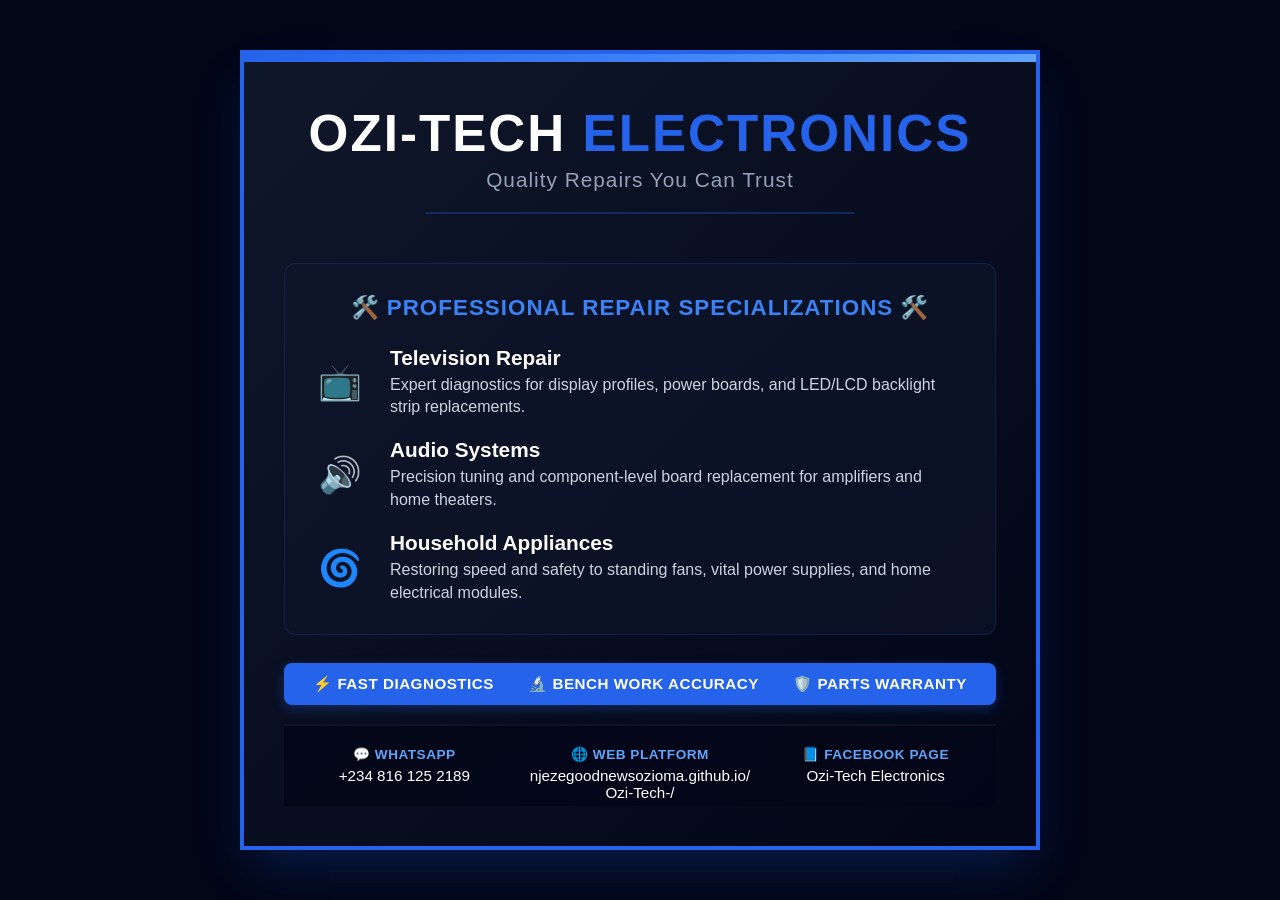
<file: poster.html>
<!DOCTYPE html>
<html lang="en">
<head>
    <meta charset="UTF-8">
    <meta name="viewport" content="width=device-width, initial-scale=1.0">
    <title>Ozi-Tech Social Media Poster</title>
    <style>
        * {
            margin: 0;
            padding: 0;
            box-sizing: border-box;
            font-family: 'Segoe UI', Tahoma, Geneva, Verdana, sans-serif;
        }

        body {
            background-color: #020617;
            display: flex;
            justify-content: center;
            align-items: center;
            min-height: 100vh;
            padding: 20px;
        }

        /* Standard square poster size optimal for Facebook & Instagram grids */
        .poster-canvas {
            width: 800px;
            height: 800px;
            background: linear-gradient(135deg, #0f172a 0%, #020617 100%);
            border: 4px solid #2563eb;
            box-shadow: 0 25px 50px -12px rgba(37, 99, 235, 0.25);
            position: relative;
            padding: 40px;
            display: flex;
            flex-direction: column;
            justify-content: space-between;
            overflow: hidden;
        }

        /* Technical accent line */
        .poster-canvas::before {
            content: '';
            position: absolute;
            top: 0;
            left: 0;
            width: 100%;
            height: 8px;
            background: linear-gradient(90deg, #2563eb, #3b82f6, #60a5fa);
        }

        .header-section {
            text-align: center;
            margin-top: 10px;
        }

        .logo-text {
            font-size: 3.2rem;
            font-weight: 800;
            color: #ffffff;
            letter-spacing: 2px;
            text-transform: uppercase;
        }

        .logo-text span {
            color: #2563eb;
        }

        .tagline {
            font-size: 1.3rem;
            color: #94a3b8;
            margin-top: 5px;
            font-weight: 500;
            letter-spacing: 1px;
        }

        .divider {
            height: 2px;
            background: rgba(37, 99, 235, 0.3);
            width: 60%;
            margin: 20px auto;
        }

        .services-container {
            background: rgba(15, 23, 42, 0.6);
            border: 1px solid rgba(37, 99, 235, 0.2);
            border-radius: 12px;
            padding: 30px;
            margin: 10px 0;
        }

        .services-title {
            color: #3b82f6;
            font-size: 1.4rem;
            text-align: center;
            margin-bottom: 25px;
            text-transform: uppercase;
            font-weight: 700;
            letter-spacing: 1px;
        }

        .service-row {
            display: flex;
            align-items: center;
            margin-bottom: 20px;
        }

        .service-row:last-child {
            margin-bottom: 0;
        }

        .icon-box {
            font-size: 2.2rem;
            margin-right: 25px;
            min-width: 50px;
            text-align: center;
        }

        .service-info h3 {
            color: #ffffff;
            font-size: 1.3rem;
            font-weight: 600;
            margin-bottom: 4px;
        }

        .service-info p {
            color: #cbd5e1;
            font-size: 1rem;
            line-height: 1.4;
        }

        .value-badges {
            display: flex;
            justify-content: space-around;
            background: #2563eb;
            color: white;
            padding: 12px;
            border-radius: 8px;
            font-weight: 700;
            font-size: 0.95rem;
            text-transform: uppercase;
            letter-spacing: 0.5px;
            box-shadow: 0 4px 12px rgba(37, 99, 235, 0.3);
        }

        .footer-section {
            background: rgba(2, 6, 23, 0.8);
            border-top: 2px solid rgba(255, 255, 255, 0.05);
            padding: 20px 10px 5px 10px;
        }

        .contact-grid {
            display: grid;
            grid-template-columns: repeat(3, 1fr);
            gap: 15px;
            text-align: center;
        }

        .contact-item {
            display: flex;
            flex-direction: column;
            align-items: center;
        }

        .contact-label {
            font-size: 0.85rem;
            font-weight: 700;
            color: #60a5fa;
            text-transform: uppercase;
            margin-bottom: 5px;
            letter-spacing: 0.5px;
        }

        .contact-value {
            font-size: 0.95rem;
            color: #ffffff;
            font-weight: 500;
            word-break: break-all;
        }
    </style>
</head>
<body>

    <!-- THE POSTER CONTAINER -->
    <div class="poster-canvas">
        
        <!-- HEADER -->
        <div class="header-section">
            <div class="logo-text">Ozi-Tech <span>Electronics</span></div>
            <div class="tagline">Quality Repairs You Can Trust</div>
            <div class="divider"></div>
        </div>

        <!-- SPECIALIZATIONS -->
        <div class="services-container">
            <div class="services-title">🛠️ Professional Repair Specializations 🛠️</div>
            
            <div class="service-row">
                <div class="icon-box">📺</div>
                <div class="service-info">
                    <h3>Television Repair</h3>
                    <p>Expert diagnostics for display profiles, power boards, and LED/LCD backlight strip replacements.</p>
                </div>
            </div>

            <div class="service-row">
                <div class="icon-box">🔊</div>
                <div class="service-info">
                    <h3>Audio Systems</h3>
                    <p>Precision tuning and component-level board replacement for amplifiers and home theaters.</p>
                </div>
            </div>

            <div class="service-row">
                <div class="icon-box">🌀</div>
                <div class="service-info">
                    <h3>Household Appliances</h3>
                    <p>Restoring speed and safety to standing fans, vital power supplies, and home electrical modules.</p>
                </div>
            </div>
        </div>

        <!-- VALUE PROPOSITION BADGES -->
        <div class="value-badges">
            <span>⚡ Fast Diagnostics</span>
            <span>🔬 Bench Work Accuracy</span>
            <span>🛡️ Parts Warranty</span>
        </div>

        <!-- FOOTER BRANDING LINKS -->
        <div class="footer-section">
            <div class="contact-grid">
                
                <!-- WHATSAPP -->
                <div class="contact-item">
                    <span class="contact-label">💬 WhatsApp</span>
                    <span class="contact-value">+234 816 125 2189</span>
                </div>

                <!-- WEBSITE -->
                <div class="contact-item">
                    <span class="contact-label">🌐 Web Platform</span>
                    <span class="contact-value">njezegoodnewsozioma.github.io/Ozi-Tech-/</span>
                </div>

                <!-- FACEBOOK -->
                <div class="contact-item">
                    <span class="contact-label">📘 Facebook Page</span>
                    <span class="contact-value">Ozi-Tech Electronics</span>
                </div>

            </div>
        </div>

    </div>

</body>
</html>
</file>
